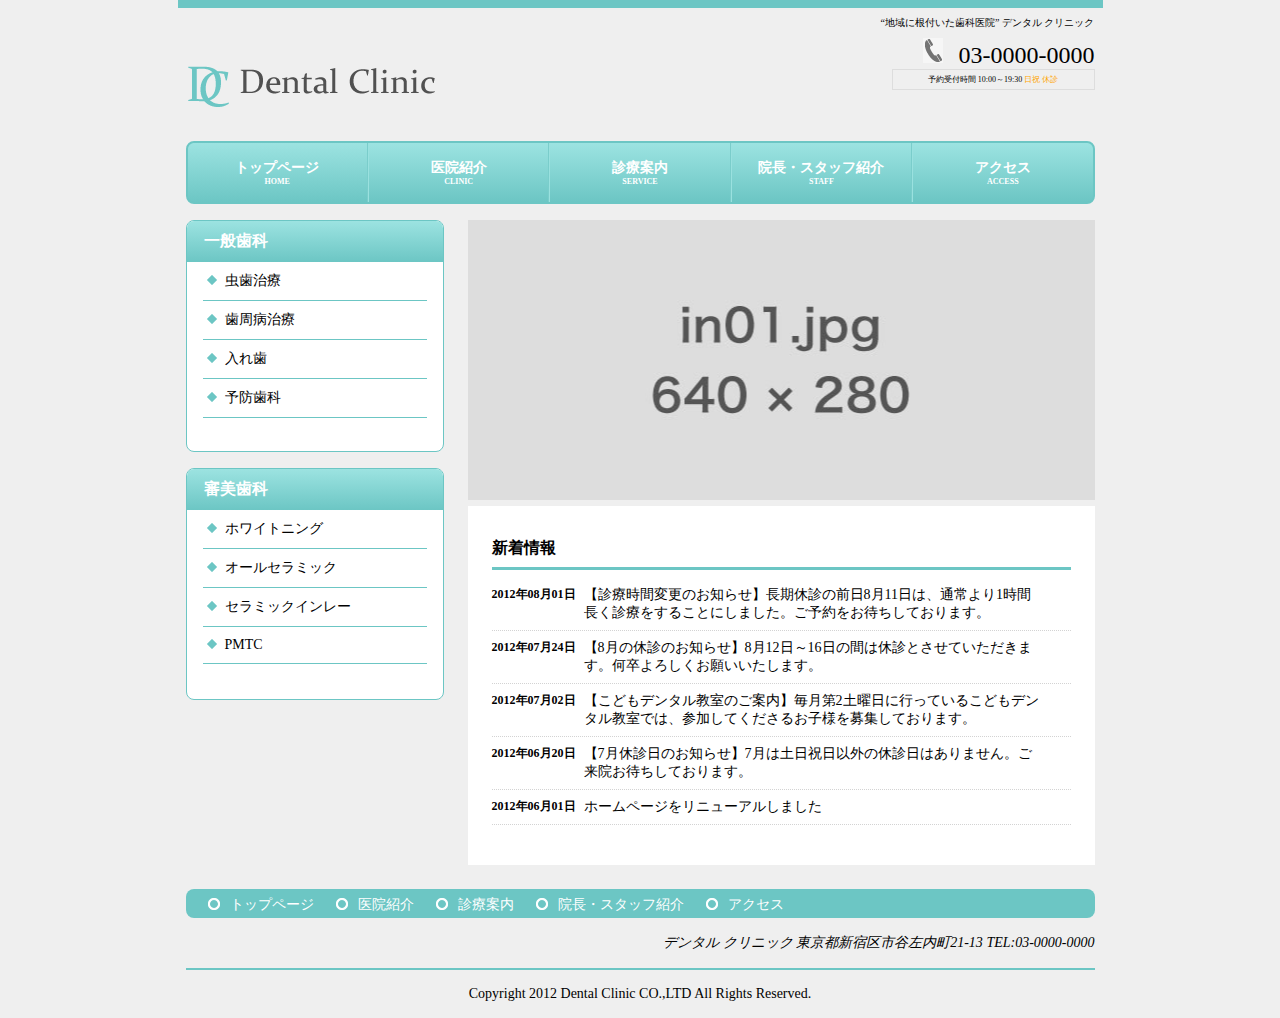
<file: index.html>
<!DOCTYPE html>
<html lang>
	<head>
		<meta charset="utf-8">
		<title>Dental Clinic</title>
		<link rel="stylesheet" href="css/style.css">
		<meta name="viewport" content="width=device-width, initial-scale=1">
	</head>
	<body>
		<header>
			<div class="header-top">
				<div class="header-logo">
				<a href="#top"><img src="img/siteTitle.png"></a>
				</div>
				<div class="header-data">
					<p class="catch-copy">“地域に根付いた歯科医院” デンタル クリニック</p>
					<p class="tel">03-0000-0000</p>
					<p class="time">予約受付時間 10:00～19:30 <span>日祝 休診</span></p>
				</div>
			</div>
			<nav class="header-nav">
				<a href="#top">
					<h1>トップページ</h1>
					<p>HOME</p>
				</a>
				<a href="html/clinic.html">
					<h1>医院紹介</h1>
					<p>CLINIC</p>
				</a>
				<a href="html/service.html">
					<h1>診療案内</h1>
					<p>SERVICE</p>
				</a>
				<a href="html/staff.html">
					<h1>院長・スタッフ紹介</h1>
					<p>STAFF</p>
				</a>
				<a href="html/access.html">
					<h1>アクセス</h1>
					<p>ACCESS</p>
				</a>
			</nav>
		</header>
		<main>
			<div class="nav-list">
				<nav class="main-nav one">
					<h1>一般歯科</h1>
					<ul>
						<li><a href="html/service.html#nav-id-1">虫歯治療</a></li>
						<li><a href="html/service.html#nav-id-2">歯周病治療</a></li>
						<li><a href="html/service.html#nav-id-3">入れ歯</a></li>
						<li><a href="html/service.html#nav-id-4">予防歯科</a></li>
					</ul>
				</nav>
				<nav class="main-nav two">
					<h1>審美歯科</h1>
					<ul>
						<li><a href="html/service.html#nav-id-5">ホワイトニング</a></li>
						<li><a href="html/service.html#nav-id-6">オールセラミック</a></li>
						<li><a href="html/service.html#nav-id-7">セラミックインレー</a></li>
						<li><a href="html/service.html#nav-id-8">PMTC</a></li>
					</ul>
				</nav>
			</div>
			<div class="main-content">
				<div class="pic"></div>
				<div class="news">
					<h1>新着情報</h1>
					<div class="news-data">
						<h1>2012年08月01日</h1>
						<p>
							【診療時間変更のお知らせ】長期休診の前日8月11日は、通常より1時間<br>長く診療をすることにしました。ご予約をお待ちしております。
						</p>
					</div>
					<div class="news-data">
						<h1>2012年07月24日</h1>
						<p>
							【8月の休診のお知らせ】8月12日～16日の間は休診とさせていただきま<br>す。何卒よろしくお願いいたします。
						</p>
					</div>
					<div class="news-data">
						<h1>2012年07月02日</h1>
						<p>
							【こどもデンタル教室のご案内】毎月第2土曜日に行っているこどもデン<br>タル教室では、参加してくださるお子様を募集しております。
						</p>
					</div>
					<div class="news-data">
						<h1>2012年06月20日</h1>
						<p>
							【7月休診日のお知らせ】7月は土日祝日以外の休診日はありません。ご<br>来院お待ちしております。
						</p>
					</div>
					<div class="news-data">
						<h1>2012年06月01日</h1>
						<p>
							ホームページをリニューアルしました
						</p>
					</div>
				</div>
			</div>
		</main>
		<footer>
			<nav>
				<p><a href="#top">トップページ</a></p>
				<p><a href="html/clinic.html">医院紹介</a></p>
				<p><a href="html/servise.html">診療案内</a></p>
				<p><a href="html/staff.html">院長・スタッフ紹介</a></p>
				<p><a href="html/access.html">アクセス</a></p>
			</nav>
			<address>
				<span>デンタル クリニック </span>
				<span>東京都新宿区市谷左内町21-13 </span>
				<span>TEL:03-0000-0000 </span>
			</address>
			<div class="copyright">Copyright 2012 Dental Clinic CO.,LTD All Rights Reserved.</div>
		</footer>
	</body>
</html>
</file>
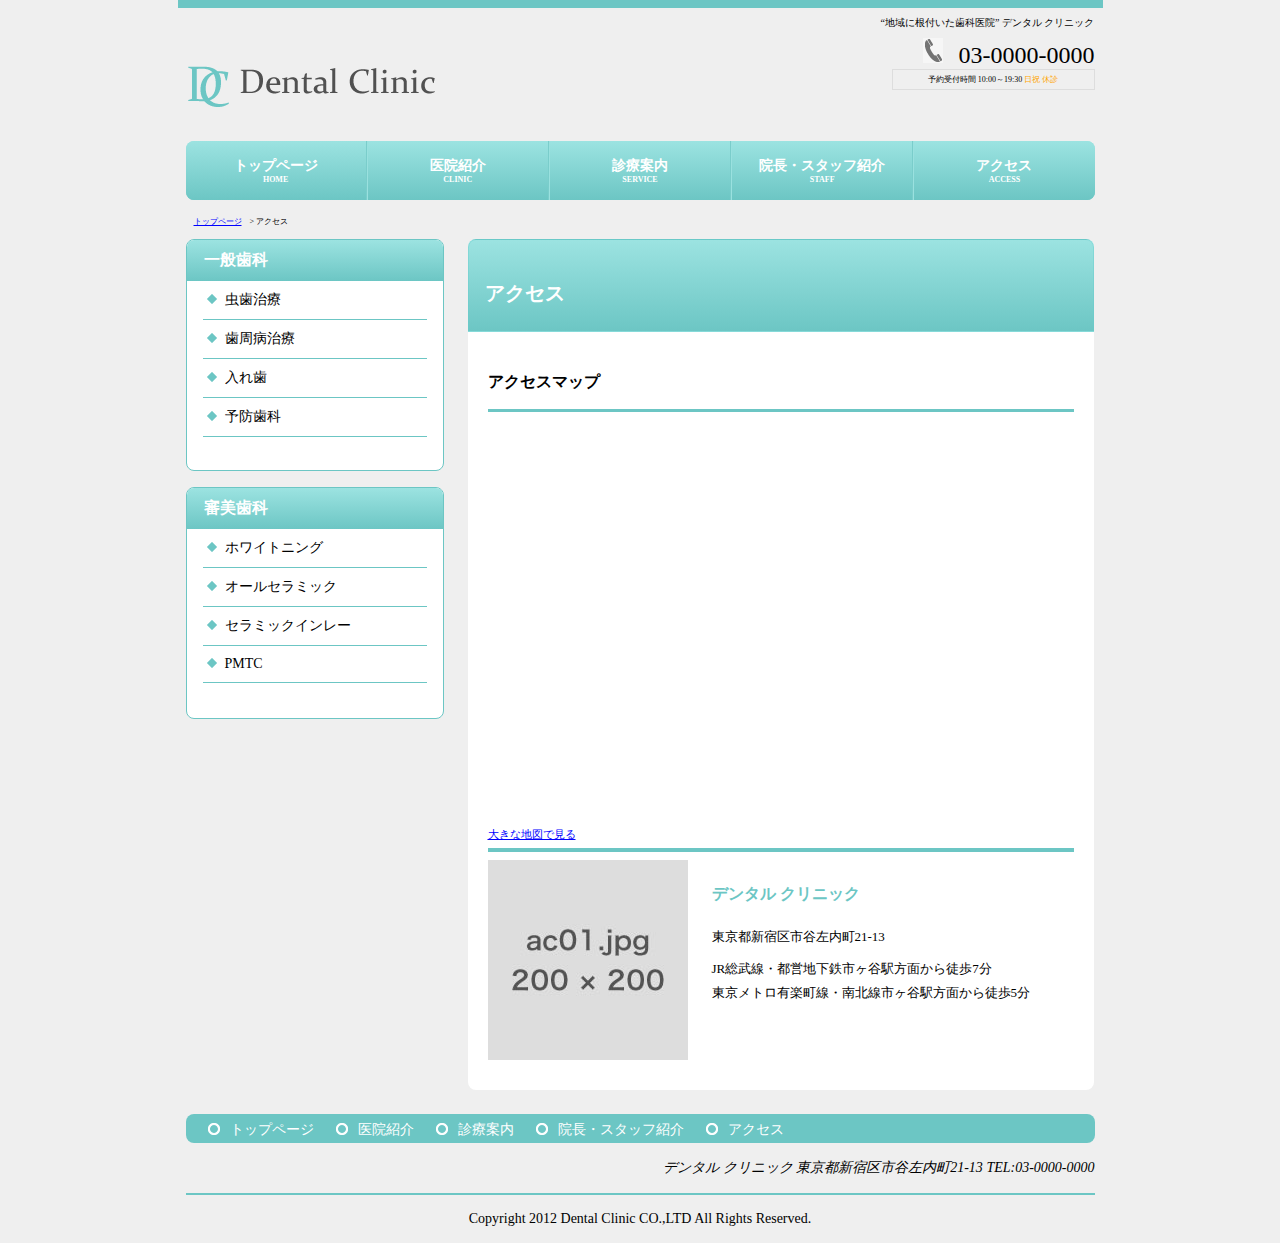
<file: html/access.html>
<!DOCTYPE html>
<html lang>
	<head>
		<meta charset="utf-8">
		<title>Dental Clinic</title>
		<link rel="stylesheet" href="../css/access.css">
		<meta name="viewport" content="width=device-width, initial-scale=1">
		<!-- <meta name="description" content="content"> -->
	</head>
	<body>
		<header>
			<div class="header-top">
				<div class="header-logo">
				<a href="../index.html"><img src="../img/siteTitle.png"></a>
				</div>
				<div class="header-data">
					<p class="catch-copy">“地域に根付いた歯科医院” デンタル クリニック</p>
					<p class="tel">03-0000-0000</p>
					<p class="time">予約受付時間 10:00～19:30 <span>日祝 休診</span></p>
				</div>
			</div>
			<nav class="header-nav">
				<a href="../index.html">
					<h1>トップページ</h1>
					<p>HOME</p>
				</a>
				<a href="clinic.html">
					<h1>医院紹介</h1>
					<p>CLINIC</p>
				</a>
				<a href="service.html">
					<h1>診療案内</h1>
					<p>SERVICE</p>
				</a>
				<a href="staff.html">
					<h1>院長・スタッフ紹介</h1>
					<p>STAFF</p>
				</a>
				<a href="#top">
					<h1>アクセス</h1>
					<p>ACCESS</p>
				</a>
			</nav>
			<div class="link">
				<a href="../index.html">トップページ</a>
				<p>> アクセス</p>
			</div>
		</header>
		<main>
			<div class="nav-list">
				<nav class="main-nav one">
					<h1>一般歯科</h1>
					<ul>
						<li><a href="service.html#nav-id-1">虫歯治療</a></li>
						<li><a href="service.html#nav-id-2">歯周病治療</a></li>
						<li><a href="service.html#nav-id-3">入れ歯</a></li>
						<li><a href="service.html#nav-id-4">予防歯科</a></li>
					</ul>
				</nav>
				<nav class="main-nav two">
					<h1>審美歯科</h1>
					<ul>
						<li><a href="service.html#nav-id-5">ホワイトニング</a></li>
						<li><a href="service.html#nav-id-6">オールセラミック</a></li>
						<li><a href="service.html#nav-id-7">セラミックインレー</a></li>
						<li><a href="service.html#nav-id-8">PMTC</a></li>
					</ul>
				</nav>
			</div>
			<div class="main-content">
				<h1>アクセス</h1>
				<div class="map">
					<h1>アクセスマップ</h1>
					<iframe src="https://www.google.com/maps/embed?pb=!1m14!1m8!1m3!1d51845.319059156755!2d139.735577!3d35.693436!3m2!1i1024!2i768!4f13.1!3m3!1m2!1s0x0%3A0xe2cf28a621d24e9!2z5oqA6KGT6KmV6KuW56S-!5e0!3m2!1sja!2sus!4v1631669544058!5m2!1sja!2sus" width="100%" height="400" style="border:0;" allowfullscreen="" loading="lazy"></iframe>
					<a href="">大きな地図で見る</a>
				</div>
				<div class=main-introduction>
					<img src="../img/ac01.jpeg">
					<div class="main-address">
						<h1>デンタル クリニック</h1>
						<p>東京都新宿区市谷左内町21-13</p>
						<p>JR総武線・都営地下鉄市ヶ谷駅方面から徒歩7分<br>
						   東京メトロ有楽町線・南北線市ヶ谷駅方面から徒歩5分
						</p>
					</div>			
				</div>
			</div>
		</main>
		<footer>
			<nav>
				<p><a href="../index.html">トップページ</a></p>
				<p><a href="clinic.html">医院紹介</a></p>
				<p><a href="service.html">診療案内</a></p>
				<p><a href="staff.html">院長・スタッフ紹介</a></p>
				<p><a href="#top">アクセス</a></p>
			</nav>
			<address>
				<span>デンタル クリニック </span>
				<span>東京都新宿区市谷左内町21-13 </span>
				<span>TEL:03-0000-0000 </span>
			</address>
			<div class="copyright">Copyright 2012 Dental Clinic CO.,LTD All Rights Reserved.</div>
		</footer>
	</body>
</html>
</file>
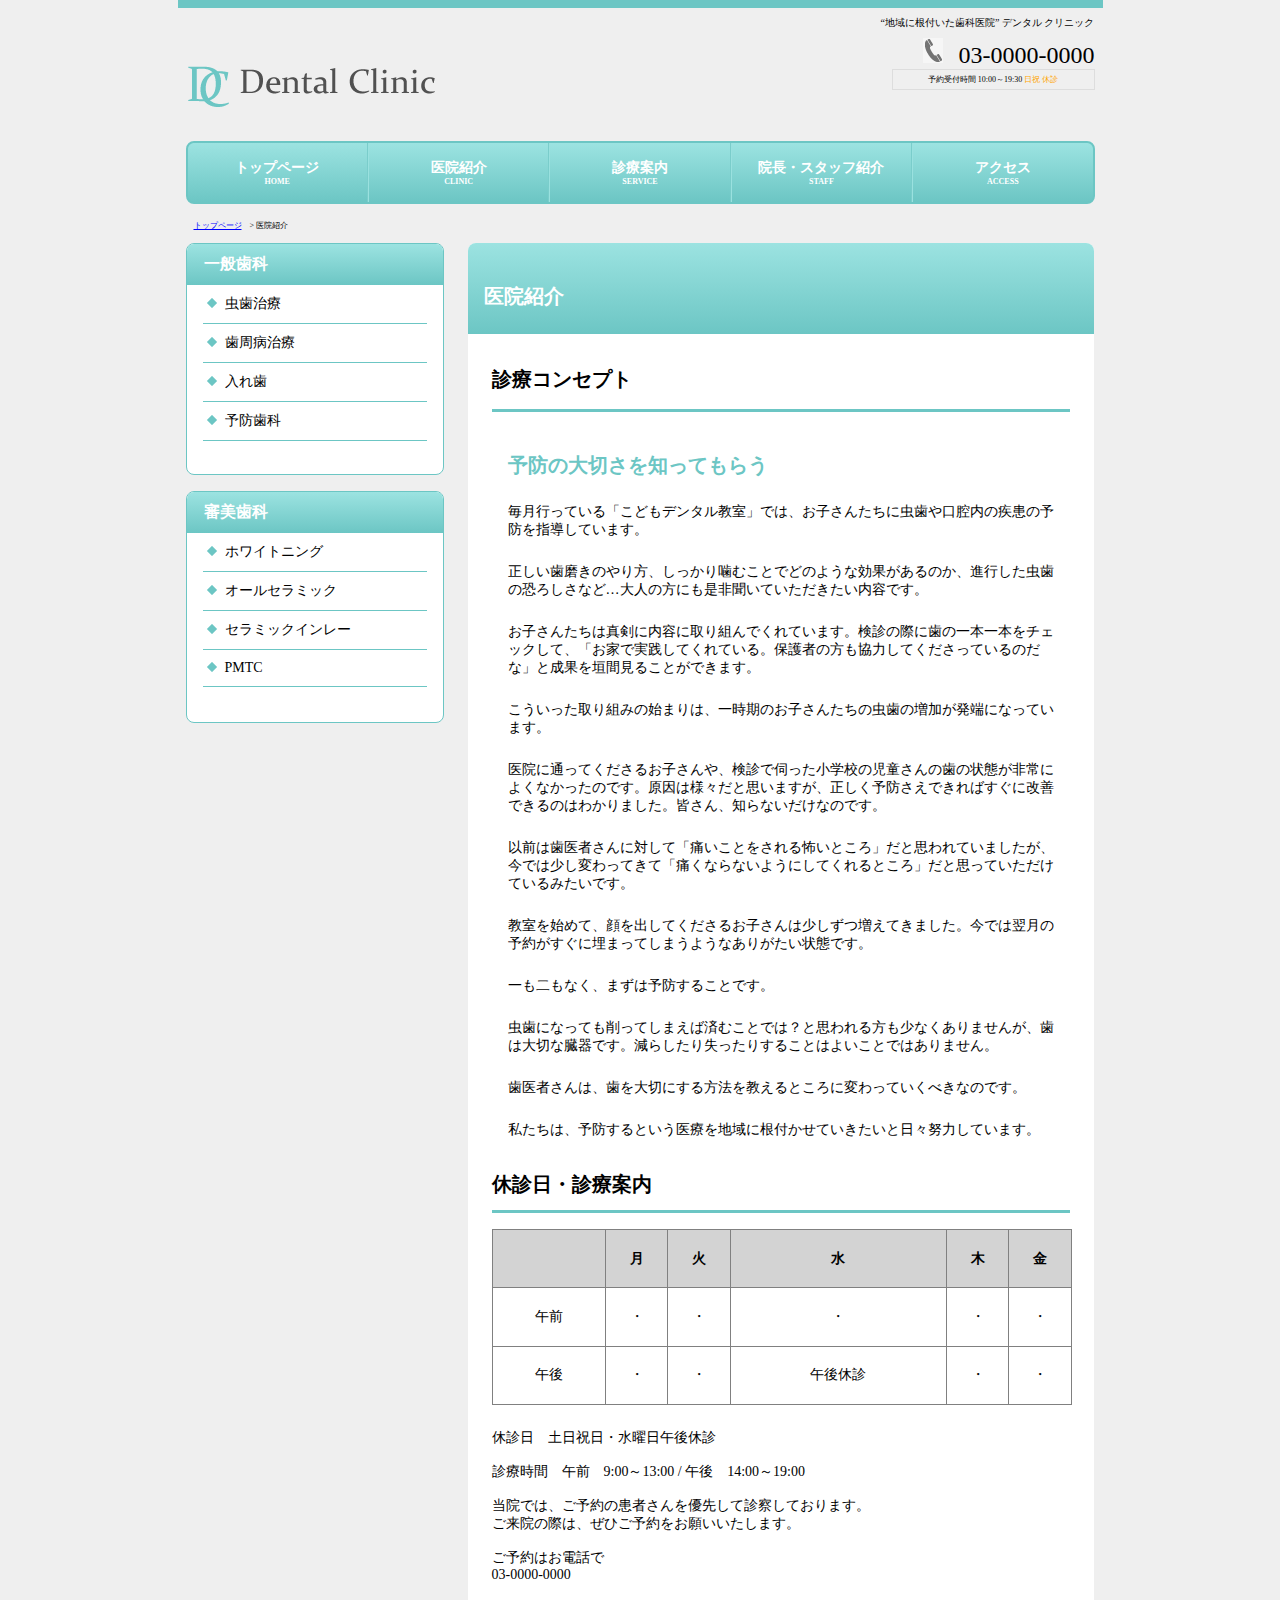
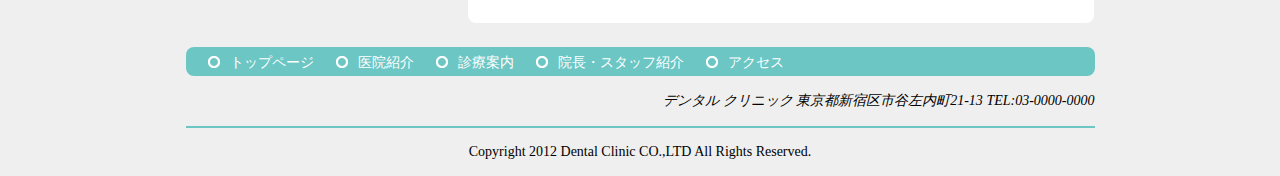
<file: html/clinic.html>
<!DOCTYPE html>
<html lang>
	<head>
		<meta charset="utf-8">
		<title>Dental Clinic</title>
		<link rel="stylesheet" href="../css/clinic.css">
		<meta name="viewport" content="width=device-width, initial-scale=1">
		<!-- <meta name="description" content="content"> -->
	</head>
	<body>
		<header>
			<div class="header-top">
				<div class="header-logo">
				<a href="../index.html"><img src="../img/siteTitle.png"></a>
				</div>
				<div class="header-data">
					<p class="catch-copy">“地域に根付いた歯科医院” デンタル クリニック</p>
					<p class="tel">03-0000-0000</p>
					<p class="time">予約受付時間 10:00～19:30 <span>日祝 休診</span></p>
				</div>
			</div>
			<nav class="header-nav">
				<a href="../index.html">
					<h1>トップページ</h1>
					<p>HOME</p>
				</a>
				<a href="#top">
					<h1>医院紹介</h1>
					<p>CLINIC</p>
				</a>
				<a href="service.html">
					<h1>診療案内</h1>
					<p>SERVICE</p>
				</a>
				<a href="staff.html">
					<h1>院長・スタッフ紹介</h1>
					<p>STAFF</p>
				</a>
				<a href="access.html">
					<h1>アクセス</h1>
					<p>ACCESS</p>
				</a>
			</nav>
			<div class="link">
				<a href="../index.html">トップページ</a>
				<p>> 医院紹介</p>
			</div>
		</header>
		<main>
			<div class="nav-list">
				<nav class="main-nav one">
					<h1>一般歯科</h1>
					<ul>
						<li><a href="service.html#nav-id-1">虫歯治療</a></li>
						<li><a href="service.html#nav-id-2">歯周病治療</a></li>
						<li><a href="service.html#nav-id-3">入れ歯</a></li>
						<li><a href="service.html#nav-id-4">予防歯科</a></li>
					</ul>
				</nav>
				<nav class="main-nav two">
					<h1>審美歯科</h1>
					<ul>
						<li><a href="service.html#nav-id-5">ホワイトニング</a></li>
						<li><a href="service.html#nav-id-6">オールセラミック</a></li>
						<li><a href="service.html#nav-id-7">セラミックインレー</a></li>
						<li><a href="service.html#nav-id-8">PMTC</a></li>
					</ul>
				</nav>
			</div>
			<div class="main-content">
				<h1>医院紹介</h1>
				<div class="concept">
					<h1>診療コンセプト</h1>
					<h2>予防の大切さを知ってもらう</h2>
					<p>
						毎月行っている「こどもデンタル教室」では、お子さんたちに虫歯や口腔内の疾患の予防を指導しています。
					</p>
					<p>
						正しい歯磨きのやり方、しっかり噛むことでどのような効果があるのか、進行した虫歯の恐ろしさなど…大人の方にも是非聞いていただきたい内容です。
					</p>
					<p>
						お子さんたちは真剣に内容に取り組んでくれています。検診の際に歯の一本一本をチェックして、「お家で実践してくれている。保護者の方も協力してくださっているのだな」と成果を垣間見ることができます。
					</p>
					<p>
						こういった取り組みの始まりは、一時期のお子さんたちの虫歯の増加が発端になっています。
					</p>
					<p>
						医院に通ってくださるお子さんや、検診で伺った小学校の児童さんの歯の状態が非常によくなかったのです。原因は様々だと思いますが、正しく予防さえできればすぐに改善できるのはわかりました。皆さん、知らないだけなのです。
					</p>
					<p>
						以前は歯医者さんに対して「痛いことをされる怖いところ」だと思われていましたが、今では少し変わってきて「痛くならないようにしてくれるところ」だと思っていただけているみたいです。
					</p>
					<p>
						教室を始めて、顔を出してくださるお子さんは少しずつ増えてきました。今では翌月の予約がすぐに埋まってしまうようなありがたい状態です。
					</p>
					<p>
						一も二もなく、まずは予防することです。
					</p>
					<p>
						虫歯になっても削ってしまえば済むことでは？と思われる方も少なくありませんが、歯は大切な臓器です。減らしたり失ったりすることはよいことではありません。
					</p>
					<p>
						歯医者さんは、歯を大切にする方法を教えるところに変わっていくべきなのです。
					</p>
					<p>
						私たちは、予防するという医療を地域に根付かせていきたいと日々努力しています。
					</p>
				</div>
				<div class="calendar">
					<h1>休診日・診療案内</h1>
					<table border="1">
						<tr>
							<th></th>
							<th>月</th>
							<th>火</th>
							<th>水</th>
							<th>木</th>
							<th>金</th>
						</tr>
						<tr>
							<td>午前</td>
							<td>・</td>
							<td>・</td>
							<td>・</td>
							<td>・</td>
							<td>・</td>
						</tr>
						<tr>
							<td>午後</td>
							<td>・</td>
							<td>・</td>
							<td>午後休診</td>
							<td>・</td>
							<td>・</td>
						</tr>
					</table>
					<p>
						休診日　土日祝日・水曜日午後休診
					</p>
					<p>
						診療時間　午前　9:00～13:00 / 午後　14:00～19:00
					</p>
					<p>
						当院では、ご予約の患者さんを優先して診察しております。<br>
						ご来院の際は、ぜひご予約をお願いいたします。
					</p>
					<p>
						ご予約はお電話で<br>
						03-0000-0000
					</p>
				</div>
			</div>
		</main>
		<footer>
			<nav>
				<p><a href="../index.html">トップページ</a></p>
				<p><a href="#top">医院紹介</a></p>
				<p><a href="service.html">診療案内</a></p>
				<p><a href="staff.html">院長・スタッフ紹介</a></p>
				<p><a href="access.html">アクセス</a></p>
			</nav>
			<address>
				<span>デンタル クリニック </span>
				<span>東京都新宿区市谷左内町21-13 </span>
				<span>TEL:03-0000-0000 </span>
			</address>
			<div class="copyright">Copyright 2012 Dental Clinic CO.,LTD All Rights Reserved.</div>
		</footer>
	</body>
</html>
</file>
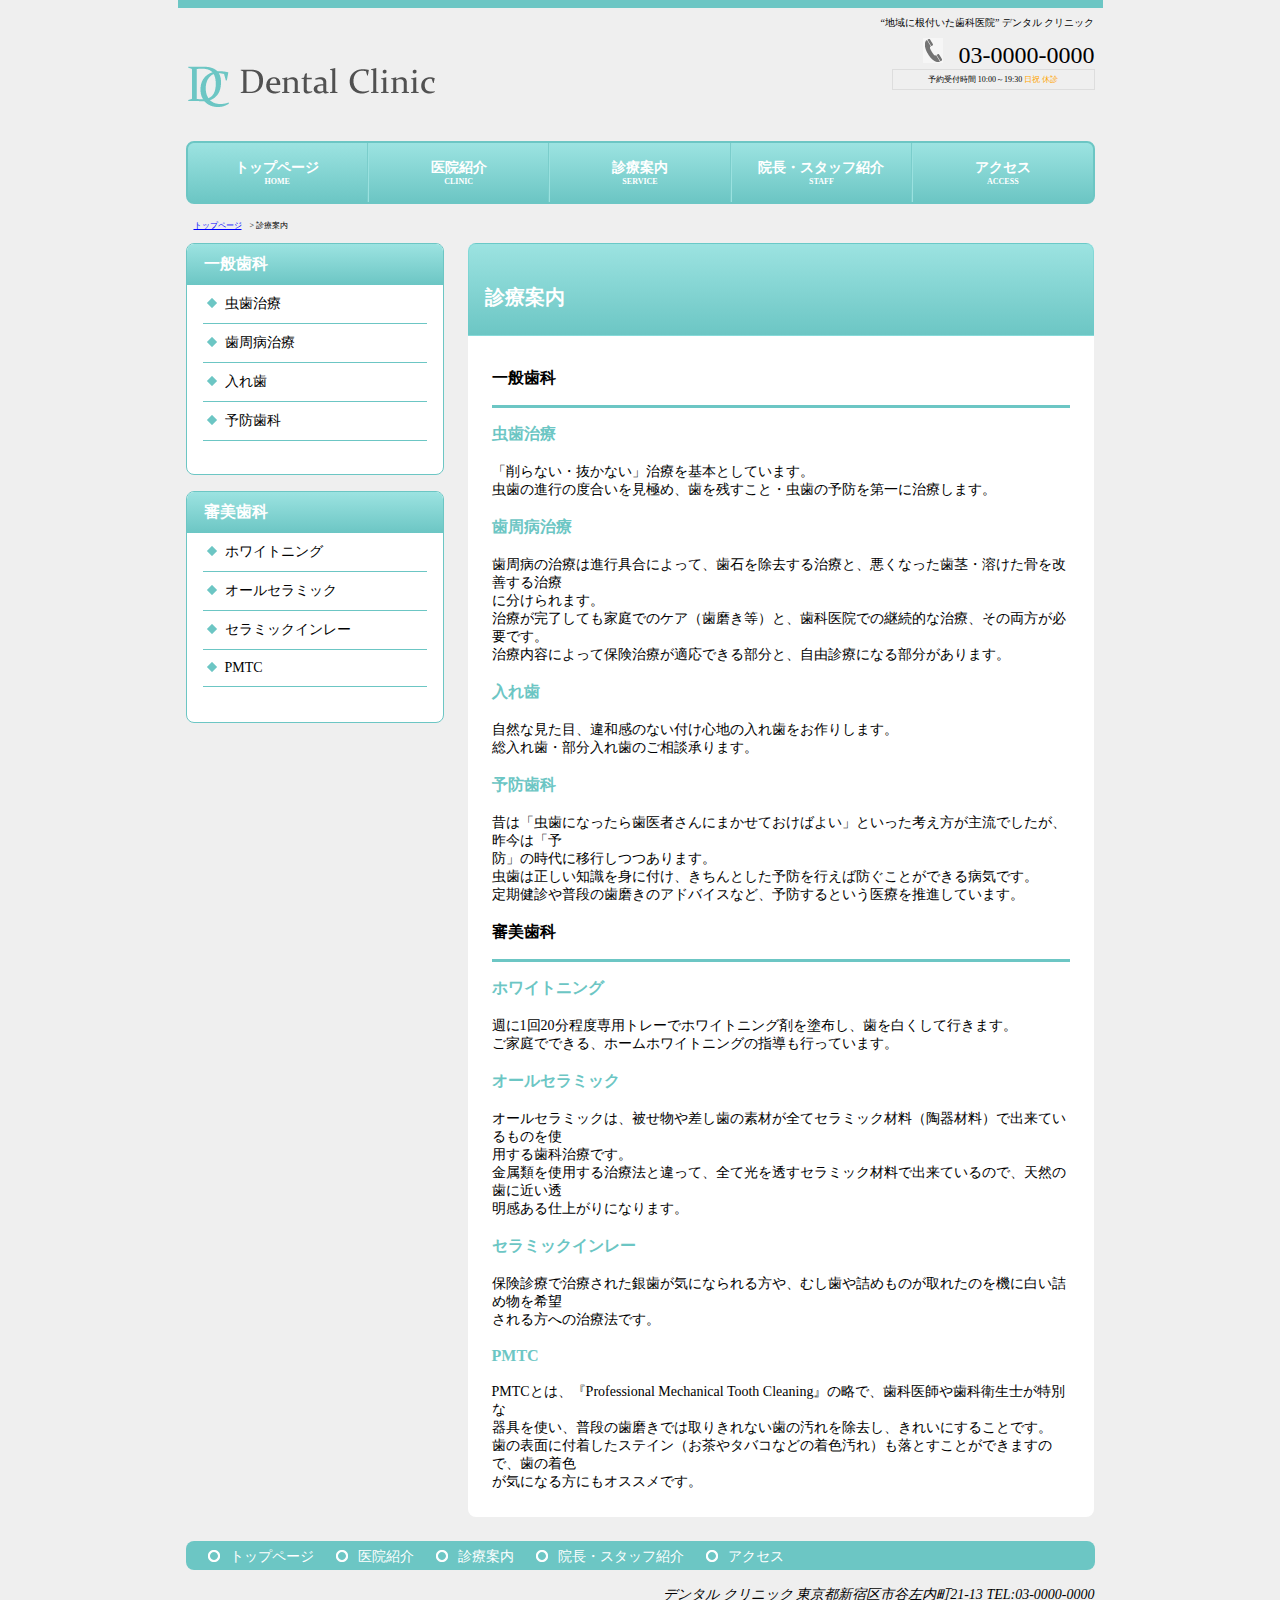
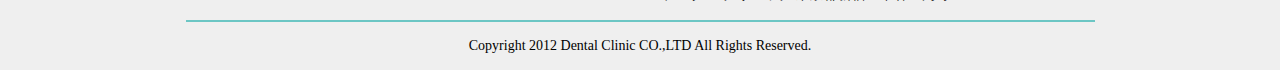
<file: html/service.html>
<!DOCTYPE html>
<html lang>
	<head>
		<meta charset="utf-8">
		<title>Dental Clinic</title>
		<link rel="stylesheet" href="../css/service.css">
		<meta name="viewport" content="width=device-width, initial-scale=1">
		<!-- <meta name="description" content="content"> -->
	</head>
	<body>
		<header>
			<div class="header-top">
				<div class="header-logo">
				<a href="../index.html"><img src="../img/siteTitle.png"></a>
				</div>
				<div class="header-data">
					<p class="catch-copy">“地域に根付いた歯科医院” デンタル クリニック</p>
					<p class="tel">03-0000-0000</p>
					<p class="time">予約受付時間 10:00～19:30 <span>日祝 休診</span></p>
				</div>
			</div>
			<nav class="header-nav">
				<a href="../index.html">
					<h1>トップページ</h1>
					<p>HOME</p>
				</a>
				<a href="clinic.html">
					<h1>医院紹介</h1>
					<p>CLINIC</p>
				</a>
				<a href="#top">
					<h1>診療案内</h1>
					<p>SERVICE</p>
				</a>
				<a href="staff.html">
					<h1>院長・スタッフ紹介</h1>
					<p>STAFF</p>
				</a>
				<a href="access.html">
					<h1>アクセス</h1>
					<p>ACCESS</p>
				</a>
			</nav>
			<div class="link">
				<a href="../index.html">トップページ</a>
				<p>> 診療案内</p>
			</div>
		</header>
		<main>
			<div class="nav-list">
				<nav class="main-nav one">
					<h1>一般歯科</h1>
					<ul>
						<li><a href="#nav-id-1">虫歯治療</a></li>
						<li><a href="#nav-id-2">歯周病治療</a></li>
						<li><a href="#nav-id-3">入れ歯</a></li>
						<li><a href="#nav-id-4">予防歯科</a></li>
					</ul>
				</nav>
				<nav class="main-nav two">
					<h1>審美歯科</h1>
					<ul>
						<li><a href="#nav-id-5">ホワイトニング</a></li>
						<li><a href="#nav-id-6">オールセラミック</a></li>
						<li><a href="#nav-id-7">セラミックインレー</a></li>
						<li><a href="#nav-id-8">PMTC</a></li>
					</ul>
				</nav>
			</div>
			<div class="main-content">
				<h1>診療案内</h1>
				<div class="concept">
					<h1>一般歯科</h1>
					<h2 id="nav-id-1">虫歯治療</h2>
					<p>
						「削らない・抜かない」治療を基本としています。<br>
						虫歯の進行の度合いを見極め、歯を残すこと・虫歯の予防を第一に治療します。
					</p>
					<h2 id="nav-id-2">歯周病治療</h2>
					<p>
						歯周病の治療は進行具合によって、歯石を除去する治療と、悪くなった歯茎・溶けた骨を改善する治療<br>に分けられます。<br>
						治療が完了しても家庭でのケア（歯磨き等）と、歯科医院での継続的な治療、その両方が必要です。<br>
						治療内容によって保険治療が適応できる部分と、自由診療になる部分があります。
					</p>
					<h2 id="nav-id-3">入れ歯</h2>	
					<p>
						自然な見た目、違和感のない付け心地の入れ歯をお作りします。<br>
						総入れ歯・部分入れ歯のご相談承ります。
					</p>
					<h2 id="nav-id-4">予防歯科</h2>
					<p>
						昔は「虫歯になったら歯医者さんにまかせておけばよい」といった考え方が主流でしたが、昨今は「予<br>防」の時代に移行しつつあります。<br>
						虫歯は正しい知識を身に付け、きちんとした予防を行えば防ぐことができる病気です。<br>定期健診や普段の歯磨きのアドバイスなど、予防するという医療を推進しています。
					</p>
					<h1>審美歯科</h1>
					<h2 id="nav-id-5">ホワイトニング</h2>
					<p>
						週に1回20分程度専用トレーでホワイトニング剤を塗布し、歯を白くして行きます。<br>
						ご家庭でできる、ホームホワイトニングの指導も行っています。
					</p>
					<h2 id="nav-id-6">オールセラミック</h2>	
					<p>
						オールセラミックは、被せ物や差し歯の素材が全てセラミック材料（陶器材料）で出来ているものを使<br>用する歯科治療です。<br>
						金属類を使用する治療法と違って、全て光を透すセラミック材料で出来ているので、天然の歯に近い透<br>明感ある仕上がりになります。
					</p>	
					<h2 id="nav-id-7">セラミックインレー</h2>
					<p>
						保険診療で治療された銀歯が気になられる方や、むし歯や詰めものが取れたのを機に白い詰め物を希望<br>される方への治療法です。
					</p>
					<h2 id="nav-id-8">PMTC</h2>
					<p>
						PMTCとは、『Professional Mechanical Tooth Cleaning』の略で、歯科医師や歯科衛生士が特別な<br>器具を使い、普段の歯磨きでは取りきれない歯の汚れを除去し、きれいにすることです。<br>歯の表面に付着したステイン（お茶やタバコなどの着色汚れ）も落とすことができますので、歯の着色<br>が気になる方にもオススメです。
					</p>
				</div>
			</div>
		</main>
		<footer>
			<nav>
				<p><a href="../index.html">トップページ</a></p>
				<p><a href="clinic.html">医院紹介</a></p>
				<p><a href="#top">診療案内</a></p>
				<p><a href="staff.html">院長・スタッフ紹介</a></p>
				<p><a href="access.html">アクセス</a></p>
			</nav>
			<address>
				<span>デンタル クリニック </span>
				<span>東京都新宿区市谷左内町21-13 </span>
				<span>TEL:03-0000-0000 </span>
			</address>
			<div class="copyright">Copyright 2012 Dental Clinic CO.,LTD All Rights Reserved.</div>
		</footer>
	</body>
</html>
</file>
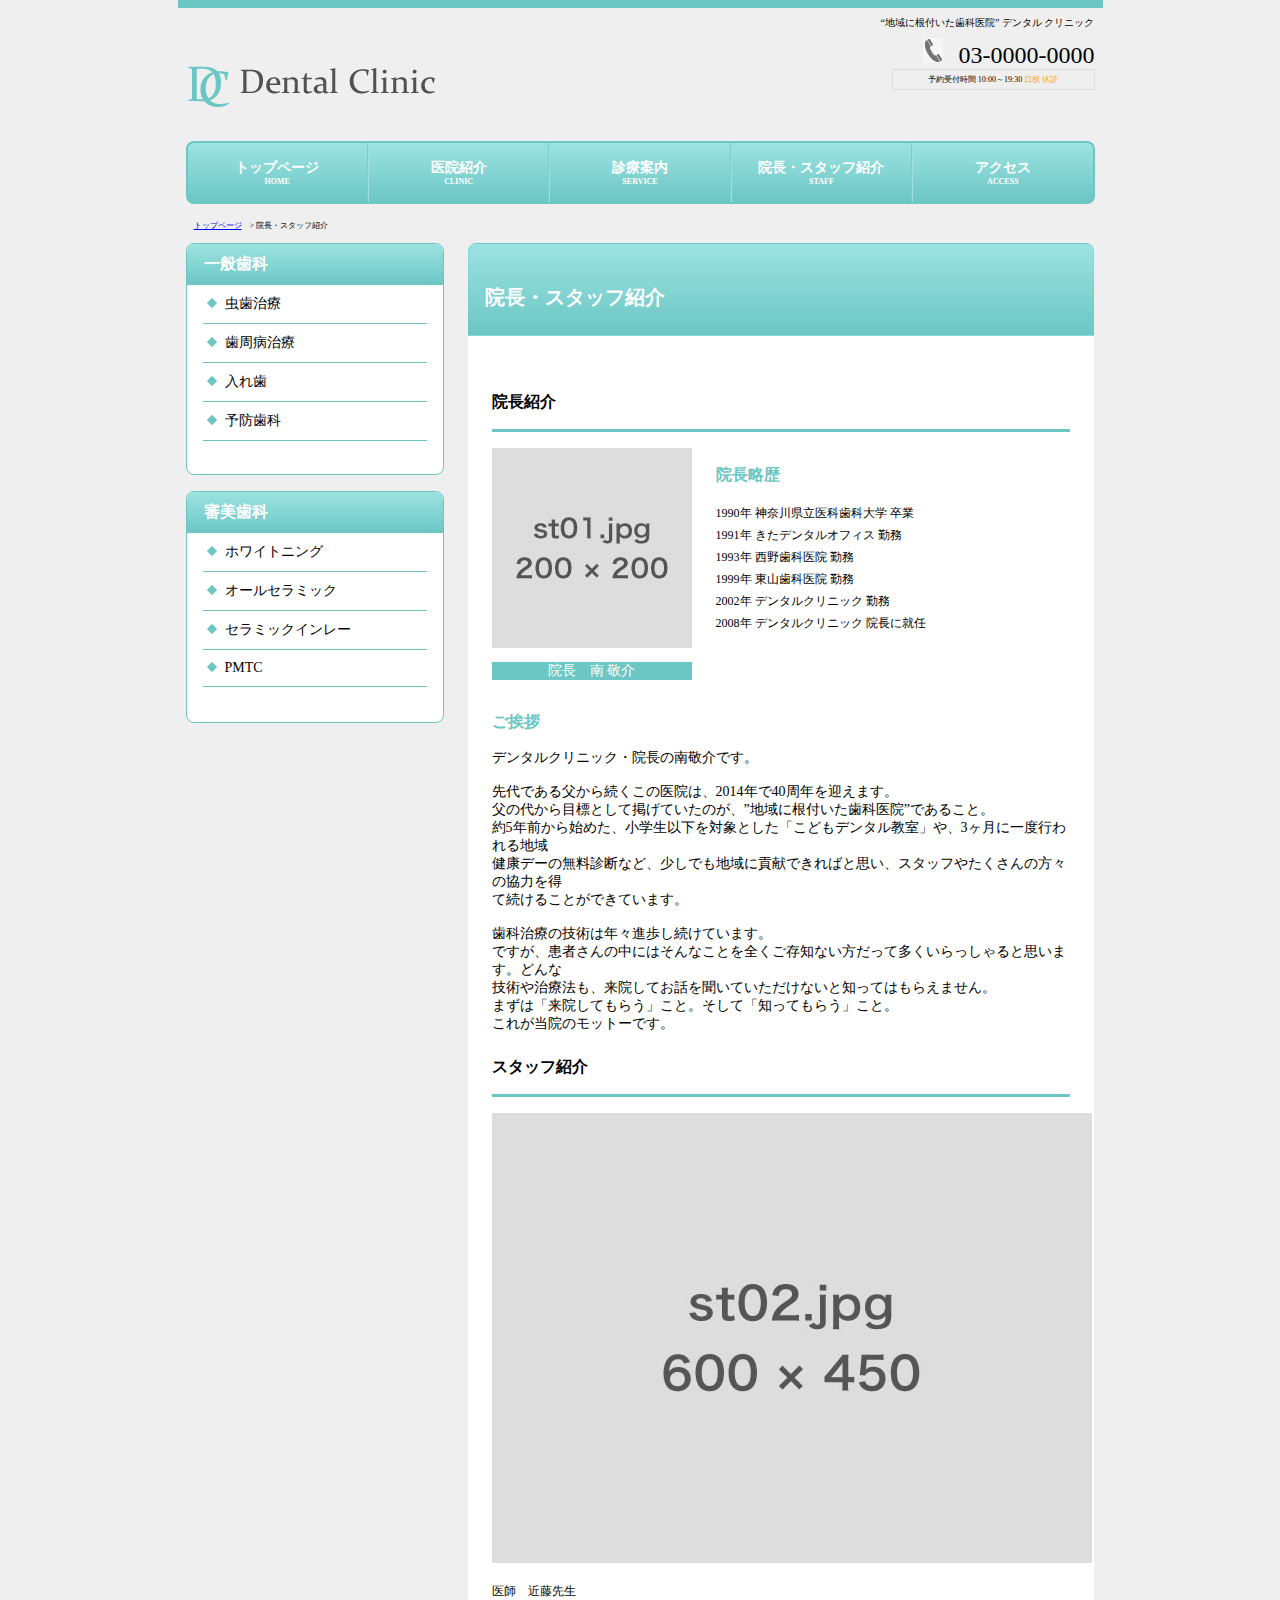
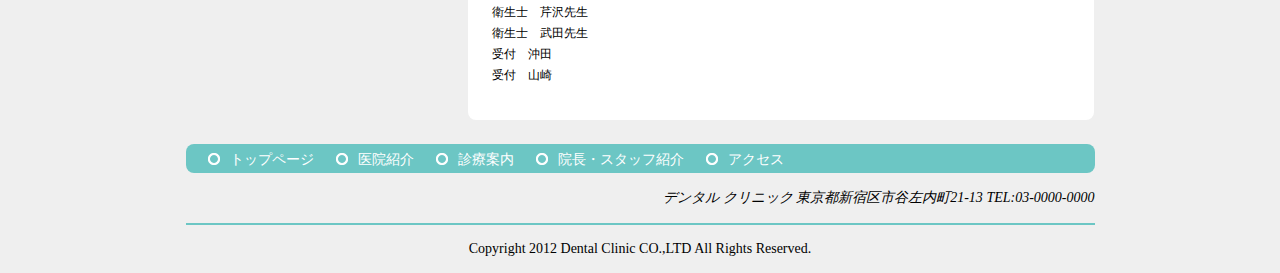
<file: html/staff.html>
<!DOCTYPE html>
<html lang>
	<head>
		<meta charset="utf-8">
		<title>Dental Clinic</title>
		<link rel="stylesheet" href="../css/staff.css">
		<meta name="viewport" content="width=device-width, initial-scale=1">
		<!-- <meta name="description" content="content"> -->
	</head>
	<body>
		<header>
			<div class="header-top">
				<div class="header-logo">
				<a href="../index.html"><img src="../img/siteTitle.png"></a>
				</div>
				<div class="header-data">
					<p class="catch-copy">“地域に根付いた歯科医院” デンタル クリニック</p>
					<p class="tel">03-0000-0000</p>
					<p class="time">予約受付時間 10:00～19:30 <span>日祝 休診</span></p>
				</div>
			</div>
			<nav class="header-nav">
				<a href="../index.html">
					<h1>トップページ</h1>
					<p>HOME</p>
				</a>
				<a href="clinic.html">
					<h1>医院紹介</h1>
					<p>CLINIC</p>
				</a>
				<a href="service.html">
					<h1>診療案内</h1>
					<p>SERVICE</p>
				</a>
				<a href="#top">
					<h1>院長・スタッフ紹介</h1>
					<p>STAFF</p>
				</a>
				<a href="access.html">
					<h1>アクセス</h1>
					<p>ACCESS</p>
				</a>
			</nav>
			<div class="link">
				<a href="../index.html">トップページ</a>
				<p>> 院長・スタッフ紹介</p>
			</div>
		</header>
		<main>
			<div class="nav-list">
				<nav class="main-nav one">
					<h1>一般歯科</h1>
					<ul>
						<li><a href="service.html#nav-id-1">虫歯治療</a></li>
						<li><a href="service.html#nav-id-2">歯周病治療</a></li>
						<li><a href="service.html#nav-id-3">入れ歯</a></li>
						<li><a href="service.html#nav-id-4">予防歯科</a></li>
					</ul>
				</nav>
				<nav class="main-nav two">
					<h1>審美歯科</h1>
					<ul>
						<li><a href="service.html#nav-id-5">ホワイトニング</a></li>
						<li><a href="service.html#nav-id-6">オールセラミック</a></li>
						<li><a href="service.html#nav-id-7">セラミックインレー</a></li>
						<li><a href="service.html#nav-id-8">PMTC</a></li>
					</ul>
				</nav>
			</div>
			<div class="main-content">
				<h1>院長・スタッフ紹介</h1>
				<div class="introduction">
					<h1>院長紹介</h1>
					<div class="innchou">
						<div class="pic">
							<img src="../img/st01.jpeg">
							<p>院長　南 敬介</p>
						</div>
						<div class="history">
							<h1>院長略歴</h1>
							<p>1990年 神奈川県立医科歯科大学 卒業</p>
							<p>1991年 きたデンタルオフィス 勤務</p>
							<p>1993年 西野歯科医院 勤務</p>
							<p>1999年 東山歯科医院 勤務</p>
							<p>2002年 デンタルクリニック 勤務</p>
							<p>2008年 デンタルクリニック 院長に就任</p>
						</div>
					</div>
					<h2>ご挨拶</h2>
					<p>デンタルクリニック・院長の南敬介です。</p>
					<p>
						先代である父から続くこの医院は、2014年で40周年を迎えます。<br>
						父の代から目標として掲げていたのが、”地域に根付いた歯科医院”であること。<br>
						約5年前から始めた、小学生以下を対象とした「こどもデンタル教室」や、3ヶ月に一度行われる地域<br>健康デーの無料診断など、少しでも地域に貢献できればと思い、スタッフやたくさんの方々の協力を得<br>て続けることができています。
					</p>
					<p>
						歯科治療の技術は年々進歩し続けています。<br>
						ですが、患者さんの中にはそんなことを全くご存知ない方だって多くいらっしゃると思います。どんな<br>技術や治療法も、来院してお話を聞いていただけないと知ってはもらえません。<br>
						まずは「来院してもらう」こと。そして「知ってもらう」こと。<br>
						これが当院のモットーです。
					</p>
					<h1>スタッフ紹介</h1>
					<img src="../img/st02.jpeg">
					<div class="staff">
						<p>医師　近藤先生</p>
						<p>衛生士　芹沢先生</p>
						<p>衛生士　武田先生</p>
						<p>受付　沖田</p>
						<p>受付　山崎</p>
					</div>
				</div>
			</div>
		</main>
		<footer>
			<nav>
				<p><a href="../index.html">トップページ</a></p>
				<p><a href="clinic.html">医院紹介</a></p>
				<p><a href="service.html">診療案内</a></p>
				<p><a href="#top">院長・スタッフ紹介</a></p>
				<p><a href="access.html">アクセス</a></p>
			</nav>
			<address>
				<span>デンタル クリニック </span>
				<span>東京都新宿区市谷左内町21-13 </span>
				<span>TEL:03-0000-0000 </span>
			</address>
			<div class="copyright">Copyright 2012 Dental Clinic CO.,LTD All Rights Reserved.</div>
		</footer>
	</body>
</html>
</file>
<file: css/style.css>
* {
	font-size: 14px;
	margin: 0;
}

body {
	width: 925px;
	border-top: solid 8px #6cc6c4;
	background-color: #efefef;
	margin: 0 auto;
}



/* -----------------------  main  ----------------------- */

header {
	display: flex;
	flex-direction: column;
	margin: 0 8px;
}

.header-top {
	display: flex;
	justify-content: space-between;
}

.header-logo {
	margin: 56px 0 28px
}

.header-data {
	text-align: right;
	margin-top: 8px;
}

.header-data > p:first-child {
	font-size: 10px;
}

.tel {
	font-size: 24px;
	margin: 8px 0 0;
}

.tel::before {
	content: url("../img/tel.png");
	margin-right: 16px;
}

.time {
	border: 1px solid #ddd;
	text-align: center;
	padding: 4px 0;
	margin: 0 0 16px 11px;
	font-size: 8px;
}

.time span {
	color: orange;
	font-size: 8px;
}

.header-nav {
	display: flex;
	justify-content: space-between;
	border: solid 2px #6cc6c4;
    border-radius: 8px;
    background: linear-gradient(#9ce3e1, #6cc6c4);
}

.header-nav a {
	text-align: center;
	width: calc(100% / 5);
	text-decoration: none;
	color: white;
    background: linear-gradient(#9ce3e1, #6cc6c4);
    padding: 16px;
}

.header-nav a:hover {
	background: linear-gradient(#6cc6c4, #9ce3e1);
}

.header-nav > a:first-child {
	border-radius: 8px 0 0 8px;
}

.header-nav > a:last-child {
	border-radius: 0 8px 8px 0;
}

.header-nav > a:nth-child(-n+4) {
	border-right: solid 1px #7acdcb;
}

.header-nav > a:not(:first-child) {
	border-left: solid 1px #9ae1df;
}

.header-nav p {
	font-size: 8px;
	font-weight: bold;
}

/* -----------------------  main  ----------------------- */

main {
	display: flex;
	font-size: 11px;
	margin-top: 16px;
	margin: 16px 8px 24px;
}

.nav-list {
	margin-right: 24px;
}

.main-nav {
	border: solid 1px #6cc6c4;
	border-radius: 8px;
	margin-bottom: 16px;
	width: 256px;
	height: 230px;
	background-color: white;
}

.one a:hover {
	color: #6cc6c4;
}

.two a:hover {
	color: #9a9a17;
}

.main-nav > h1 {
	background: linear-gradient(#9ce3e1, #6cc6c4);
	font-size: 16px;
	margin: 0;
	padding: 10px 17px;
	color: white;
	border-radius: 7px 7px 0 0;
}

.main-nav ul {
	list-style: none;
	padding: 0;

}

.main-nav li {
	border-bottom: solid 1px #6cc6c4;
	margin: 8px 16px;
}

.main-nav a {
	display: block;
	margin: 10px 4px;
	text-decoration: none;
	color: black;
}

.main-nav a::before {
	content: url("../img/main-nav-icon.png");
	margin-right: 8px;
}

.main-content {
	width: 800px;
}

.pic {
	height: 280px;
	background: center/cover url("../img/in01.jpg");
}

.news {
	padding: 32px 24px 40px;
	margin-top: 6px;
	background-color: white;
}

.news > h1 {
	font-size: 16px;
	border-bottom: solid 3px #6cc6c4;
	padding-bottom: 8px;
	margin-bottom: 8px;
}

.news-data {
	display: flex;
	border-bottom: dotted 1px lightgray;
}

.news-data > h1 {
	font-size: 12px;
	margin-top: 8px;

}

.news-data > p {
	font-size: 14px;
	padding: 8px;

}

/* -----------------------  footer  ----------------------- */

footer {
	margin: 0 8px;
}

footer > nav {
	display: flex;
	background-color: #6cc6c4;
	border-radius: 8px;
}

footer p {
	margin: 4px 0 4px 12px;
}

footer a {
	text-decoration: none;
	color: white;
}

footer p:hover {
	text-decoration: underline;
}

footer p::before {
	content: url(../img/footerIcon.png);
	position: relative;
	top: 3px;
	margin: 8px;
}

address {
	text-align: right;
	border-bottom: solid 2px #6cc6c4;
	padding: 16px 0;
}

.copyright {
	text-align: center;
	margin: 16px;
}


/* -----------------------  メディエクエリー  ----------------------- */

@media (max-width: 770px) {

	body {
		width: 550px;
	}

	/*---------------   header   --------------*/

	.header-top {
		margin: 0 auto;
		flex-direction: column;
	}

	.header-logo {
		margin: 1px 0;
	}

	.header-data {
		margin: 0;
		text-align: center;
	}

	.header-nav {
		flex-wrap: wrap;
		justify-content: left; 
     	border: none; 
     	border-radius: none; 
    	background: none;
	}

	.header-nav a {
		display: block;
		width: 233px;
	}

	.header-nav a:nth-child(odd) {
		border-radius: 8px 0 0 8px;
	}

	.header-nav a:nth-child(even) {
		border-radius: 0 8px 8px 0;
	}

	/*---------------   main   --------------*/

	main {
		flex-direction: column-reverse;
	}

	.main-content {
		width: 0;
	}

	.main-nav {
		margin-top: 24px;
	}

	.main-nav {
		width: 536px;
	}

	.pic {
		width: 538px;
	}

	.news {
		width: 490px;
		margin: 8px 0 24px;
	}

	.news-data {
		flex-direction: column;
	}

	.news-data > h1 {
		margin: 16px 0;
	} 

	/*---------------   footer   --------------*/

	footer > nav {
		width: 536px;
		flex-wrap: wrap;
	}

	address {
		display: flex;
		flex-direction: column;
		padding: 16px 0 4px;
	}
}
</file>
<file: css/access.css>
* {
	font-size: 14px;
	margin: 0;
}

body {
	width: 925px;
	border-top: solid 8px #6cc6c4;
	background-color: #efefef;
	margin: 0 auto;
}



/* -----------------------  main  ----------------------- */

header {
	display: flex;
	flex-direction: column;
	margin: 0 8px;
}

.header-top {
	display: flex;
	justify-content: space-between;
}

.header-logo {
	margin: 56px 0 28px
}

.header-data {
	text-align: right;
	margin-top: 8px;
}

.header-data > p:first-child {
	font-size: 10px;
}

.tel {
	font-size: 24px;
	margin: 8px 0 0;
}

.tel::before {
	content: url("../../img/tel.png");
	margin-right: 16px;
}

.time {
	border: 1px solid #ddd;
	text-align: center;
	padding: 4px 0;
	margin: 0 0 16px 11px;
	font-size: 8px;
}

.time span {
	color: orange;
	font-size: 8px;
}

.header-nav {
	display: flex;
	justify-content: space-between;
    border-radius: 8px;
    background: linear-gradient(#9ce3e1, #6cc6c4);
}

.header-nav a {
	text-align: center;
	width: calc(100% / 5);
	text-decoration: none;
	color: white;
    background: linear-gradient(#9ce3e1, #6cc6c4);
    padding: 16px;
}

.header-nav a:hover {
	background: linear-gradient(#6cc6c4, #9ce3e1);
}

.header-nav > a:first-child {
	border-radius: 8px 0 0 8px;
}

.header-nav > a:last-child {
	border-radius: 0 8px 8px 0;
}

.header-nav > a:nth-child(-n+4) {
	border-right: solid 1px #7acdcb;
}

.header-nav > a:not(:first-child) {
	border-left: solid 1px #9ae1df;
}

.header-nav p {
	font-size: 8px;
	font-weight: bold;
}

.link {
	display: flex;
 	padding: 16px 8px 4px;
}

.link a {
	color: blue;
}

.link a,
.link p {
	font-size: 8px;
	margin-right: 8px;
}

/* -----------------------  main  ----------------------- */

main {
	display: flex;
	font-size: 11px;
	margin: 8px 8px 24px;
}

.nav-list {
	margin-right: 24px;
}

.main-nav {
	border: solid 1px #6cc6c4;
	border-radius: 8px;
	margin-bottom: 16px;
	width: 256px;
	height: 230px;
	background-color: white;
}

.one a:hover {
	color: #6cc6c4;
}

.two a:hover {
	color: #9a9a17;
}

.main-nav > h1 {
	background: linear-gradient(#9ce3e1, #6cc6c4);
	font-size: 16px;
	margin: 0;
	padding: 10px 17px;
	color: white;
	border-radius: 7px 7px 0 0;
}

.main-nav ul {
	list-style: none;
	padding: 0;

}

.main-nav li {
	border-bottom: solid 1px #6cc6c4;
	margin: 8px 16px;
}

.main-nav a {
	display: block;
	margin: 10px 4px;
	text-decoration: none;
	color: black;
}

.main-nav a::before {
	content: url("../../img/main-nav-icon.png");
	margin-right: 8px;
}

.main-content {
	width: 626px;
	background-color: white;
	border-radius: 8px;
}

.main-content > h1 {
	background: linear-gradient(#9ce3e1, #6cc6c4);
	color: white;
	font-size: 20px;
	padding: 40px 16px 24px;
	border-radius: 8px 8px 0 0;
	border: solid 1px #6cc6;
}

.map {
	margin: 0 20px;
}

.map > h1 {
	border-bottom: solid 3px #6cc6c4;
	padding: 40px 0 16px;
    margin-bottom: 16px;
    font-size: 16px;
}

.map > a {
	color: blue;
	font-size: 11px;
	position: relative;
    top: -6px;
}

.main-introduction {
	display: flex;
	border-top: solid 4px #6cc6c4;
	padding-top: 8px;
	margin: 0 20px 30px;
}

.main-address {
	margin: 24px;
}

.main-address h1 {
	color: #6cc6c4;
	font-size: 16px;
	margin-bottom: 20px;
}

.main-address p {
	margin: 8px 0;
	font-size: 13px;
	line-height: 24px;
}

/* -----------------------  footer  ----------------------- */

footer {
	margin: 0 8px;
}

footer > nav {
	display: flex;
	background-color: #6cc6c4;
	border-radius: 8px;
}

footer p {
	margin: 4px 0 4px 12px;
}

footer a {
	text-decoration: none;
	color: white;
}

footer p:hover {
	text-decoration: underline;
}

footer p::before {
	content: url(../img/footerIcon.png);
	position: relative;
	top: 3px;
	margin: 8px;
}

address {
	text-align: right;
	border-bottom: solid 2px #6cc6c4;
	padding: 16px 0;
}

.copyright {
	text-align: center;
	margin: 16px;
}

/* -----------------------  メディエクエリー  ----------------------- */

@media (max-width: 770px) {

	body {
		width: 550px;
	}

	/*---------------   main   --------------*/

	.header-top {
		margin: 0 auto;
		flex-direction: column;
	}

	.header-logo {
		margin: 1px 0;
	}

	.header-data {
		margin: 0;
		text-align: center;
	}

	.header-nav {
		flex-wrap: wrap;
		justify-content: left; 
     	border: none; 
     	border-radius: none; 
    	background: none;
	}

	.header-nav a {
		display: block;
		width: 233px;
	}

	.header-nav a:nth-child(odd) {
		border-radius: 8px 0 0 8px;
	}

	.header-nav a:nth-child(even) {
		border-radius: 0 8px 8px 0;
	}

	/*---------------   main   --------------*/

	main {
		flex-direction: column-reverse;
	}

	.main-content {
		width: 536px;
	}

	.main-introduction {
		flex-direction: column;
	}

	.main-introduction > img {
		width: 200px;
		height: 200px;
		margin: 0 auto;
	}

	.main-address {
		margin: 24px 0 0 0;
	}

	.main-nav {
		margin-top: 24px;
	}

	.main-nav {
		width: 536px;
	}

	/*---------------   footer   --------------*/

	footer > nav {
		width: 536px;
		flex-wrap: wrap;
	}

	address {
		display: flex;
		flex-direction: column;
		padding: 16px 0 4px;
	}
}
</file>
<file: css/clinic.css>
* {
	font-size: 14px;
	margin: 0;
}

body {
	width: 925px;
	border-top: solid 8px #6cc6c4;
	background-color: #efefef;
	margin: 0 auto;
}



/* -----------------------  main  ----------------------- */

header {
	display: flex;
	flex-direction: column;
	margin: 0 8px;
}

.header-top {
	display: flex;
	justify-content: space-between;
}

.header-logo {
	margin: 56px 0 28px
}

.header-data {
	text-align: right;
	margin-top: 8px;
}

.header-data > p:first-child {
	font-size: 10px;
}

.tel {
	font-size: 24px;
	margin: 8px 0 0;
}

.tel::before {
	content: url("../img/tel.png");
	margin-right: 16px;
}

.time {
	border: 1px solid #ddd;
	text-align: center;
	padding: 4px 0;
	margin: 0 0 16px 11px;
	font-size: 8px;
}

.time span {
	color: orange;
	font-size: 8px;
}

.header-nav {
	display: flex;
	justify-content: space-between;
	border: solid 2px #6cc6c4;
    border-radius: 8px;
    background: linear-gradient(#9ce3e1, #6cc6c4);
}

.header-nav a {
	text-align: center;
	width: calc(100% / 5);
	text-decoration: none;
	color: white;
    background: linear-gradient(#9ce3e1, #6cc6c4);
    padding: 16px;
}

.header-nav a:hover {
	background: linear-gradient(#6cc6c4, #9ce3e1);
}

.header-nav > a:first-child {
	border-radius: 8px 0 0 8px;
}

.header-nav > a:last-child {
	border-radius: 0 8px 8px 0;
}

.header-nav > a:nth-child(-n+4) {
	border-right: solid 1px #7acdcb;
}

.header-nav > a:not(:first-child) {
	border-left: solid 1px #9ae1df;
}

.header-nav p {
	font-size: 8px;
	font-weight: bold;
}

.link {
	display: flex;
 	padding: 16px 8px 4px;
}

.link a {
	color: blue;
}

.link a,
.link p {
	font-size: 8px;
	margin-right: 8px;
}

/* -----------------------  main  ----------------------- */

main {
	display: flex;
	font-size: 11px;
	margin: 8px 8px 24px;
}

.nav-list {
	margin-right: 24px;
}

.main-nav {
	border: solid 1px #6cc6c4;
	border-radius: 8px;
	margin-bottom: 16px;
	width: 256px;
	height: 230px;
	background-color: white;
}

.one a:hover {
	color: #6cc6c4;
}

.two a:hover {
	color: #9a9a17;
}

.main-nav > h1 {
	background: linear-gradient(#9ce3e1, #6cc6c4);
	font-size: 16px;
	margin: 0;
	padding: 10px 17px;
	color: white;
	border-radius: 7px 7px 0 0;
}

.main-nav ul {
	list-style: none;
	padding: 0;

}

.main-nav li {
	border-bottom: solid 1px #6cc6c4;
	margin: 8px 16px;
}

.main-nav a {
	display: block;
	margin: 10px 4px;
	text-decoration: none;
	color: black;
}

.main-nav a::before {
	content: url("../img/main-nav-icon.png");
	margin-right: 8px;
}

.main-content {
	width: 626px;
	background-color: white;
	border-radius: 8px;
}

.main-content > h1 {
	background: linear-gradient(#9ce3e1, #6cc6c4);
	color: white;
	font-size: 20px;
	padding: 40px 16px 24px;
	border-radius: 8px 8px 0 0;

}

.concept {
	padding: 32px 24px 8px;
}

.concept h1 {
	font-size: 20px;
	border-bottom: solid 3px #6cc6c4;
	padding-bottom: 16px;
}

.concept h2 {
	color: #6cc6c4;
	font-size: 20px;
	margin: 40px 16px 24px;
}

.concept p {
	margin: 24px 16px;
}

.calendar {
	padding: 0 24px 32px;
}

.calendar h1 {
	font-size: 20px;
	border-bottom: solid 3px #6cc6c4;
    padding-bottom: 12px;
    margin-bottom: 8px;
}

table {
	border-collapse: collapse;
	width: 580px;
	height: 176px;
	margin: 16px 0;
}

th {
	background-color: lightgray;
}

td {
	text-align: center;
}

.calendar p {
	padding: 8px 0;
}

/* -----------------------  footer  ----------------------- */

footer {
	margin: 0 8px;
}

footer > nav {
	display: flex;
	background-color: #6cc6c4;
	border-radius: 8px;
}

footer p {
	margin: 4px 0 4px 12px;
}

footer a {
	text-decoration: none;
	color: white;
}

footer p:hover {
	text-decoration: underline;
}

footer p::before {
	content: url(../img/footerIcon.png);
	position: relative;
	top: 3px;
	margin: 8px;
}

address {
	text-align: right;
	border-bottom: solid 2px #6cc6c4;
	padding: 16px 0;
}

.copyright {
	text-align: center;
	margin: 16px;
}


/* -----------------------  メディエクエリー  ----------------------- */

@media (max-width: 770px) {

	body {
		width: 550px;
	}

	/*---------------   header   --------------*/

	.header-top {
		margin: 0 auto;
		flex-direction: column;
	}

	.header-logo {
		margin: 1px 0;
	}

	.header-data {
		margin: 0;
		text-align: center;
	}

	.header-nav {
		flex-wrap: wrap;
		justify-content: left; 
     	border: none; 
     	border-radius: none; 
    	background: none;
	}

	.header-nav a {
		display: block;
		width: 233px;
	}

	.header-nav a:nth-child(odd) {
		border-radius: 8px 0 0 8px;
	}

	.header-nav a:nth-child(even) {
		border-radius: 0 8px 8px 0;
	}


	/*---------------   main   --------------*/

	main {
		flex-direction: column-reverse;
	}

	.main-content {
		width: 100%;
	}

	.main-nav {
		margin-top: 24px;
	}

	.main-nav {
		width: 536px;
	}

	table {
		width: 482px;
		height: 158px;
	}

	/*---------------   footer   --------------*/

	footer > nav {
		width: 536px;
		flex-wrap: wrap;
	}

	address {
		display: flex;
		flex-direction: column;
		padding: 16px 0 4px;
	}
}
</file>
<file: css/service.css>
* {
	font-size: 14px;
	margin: 0;
}

body {
	width: 925px;
	border-top: solid 8px #6cc6c4;
	background-color: #efefef;
	margin: 0 auto;
}



/* -----------------------  main  ----------------------- */

header {
	display: flex;
	flex-direction: column;
	margin: 0 8px;
}

.header-top {
	display: flex;
	justify-content: space-between;
}

.header-logo {
	margin: 56px 0 28px
}

.header-data {
	text-align: right;
	margin-top: 8px;
}

.header-data > p:first-child {
	font-size: 10px;
}

.tel {
	font-size: 24px;
	margin: 8px 0 0;
}

.tel::before {
	content: url("../img/tel.png");
	margin-right: 16px;
}

.time {
	border: 1px solid #ddd;
	text-align: center;
	padding: 4px 0;
	margin: 0 0 16px 11px;
	font-size: 8px;
}

.time span {
	color: orange;
	font-size: 8px;
}

.header-nav {
	display: flex;
	justify-content: space-between;
	border: solid 2px #6cc6c4;
    border-radius: 8px;
    background: linear-gradient(#9ce3e1, #6cc6c4);
}

.header-nav a {
	text-align: center;
	width: calc(100% / 5);
	text-decoration: none;
	color: white;
    background: linear-gradient(#9ce3e1, #6cc6c4);
    padding: 16px;
}

.header-nav a:hover {
	background: linear-gradient(#6cc6c4, #9ce3e1);
}

.header-nav > a:first-child {
	border-radius: 8px 0 0 8px;
}

.header-nav > a:last-child {
	border-radius: 0 8px 8px 0;
}

.header-nav > a:nth-child(-n+4) {
	border-right: solid 1px #7acdcb;
}

.header-nav > a:not(:first-child) {
	border-left: solid 1px #9ae1df;
}

.header-nav p {
	font-size: 8px;
	font-weight: bold;
}

.link {
	display: flex;
 	padding: 16px 8px 4px;
}

.link a {
	color: blue;
}

.link a,
.link p {
	font-size: 8px;
	margin-right: 8px;
}

/* -----------------------  main  ----------------------- */

main {
	display: flex;
	font-size: 11px;
	margin: 8px 8px 24px;
}

.nav-list {
	margin-right: 24px;
}

.main-nav {
	border: solid 1px #6cc6c4;
	border-radius: 8px;
	margin-bottom: 16px;
	width: 256px;
	height: 230px;
	background-color: white;
}

.one a:hover {
	color: #6cc6c4;
}

.two a:hover {
	color: #9a9a17;
}

.main-nav > h1 {
	background: linear-gradient(#9ce3e1, #6cc6c4);
	font-size: 16px;
	margin: 0;
	padding: 10px 17px;
	color: white;
	border-radius: 7px 7px 0 0;
}

.main-nav ul {
	list-style: none;
	padding: 0;

}

.main-nav li {
	border-bottom: solid 1px #6cc6c4;
	margin: 8px 16px;
}

.main-nav a {
	display: block;
	margin: 10px 4px;
	text-decoration: none;
	color: black;
}

.main-nav a::before {
	content: url("../img/main-nav-icon.png");
	margin-right: 8px;
}

.main-content {
	width: 626px;
	background-color: white;
	border-radius: 8px;
}

.main-content > h1 {
	background: linear-gradient(#9ce3e1, #6cc6c4);
	color: white;
	font-size: 20px;
	padding: 40px 16px 24px;
	border-radius: 8px 8px 0 0;
	border: solid 1px #6cc6;
}

.concept {
	padding: 32px 24px 8px;
}

.concept h1 {
	font-size: 16px;
	border-bottom: solid 3px #6cc6c4;
	padding-bottom: 16px;
}

.concept h2 {
	color: #6cc6c4;
	font-size: 16px;
	margin: 16px 0;
}

.concept p {
	margin: 18px 0;
}

/* -----------------------  footer  ----------------------- */

footer {
	margin: 0 8px;
}

footer > nav {
	display: flex;
	background-color: #6cc6c4;
	border-radius: 8px;
}

footer p {
	margin: 4px 0 4px 12px;
}

footer a {
	text-decoration: none;
	color: white;
}

footer p:hover {
	text-decoration: underline;
}

footer p::before {
	content: url(../img/footerIcon.png);
	position: relative;
	top: 3px;
	margin: 8px;
}

address {
	text-align: right;
	border-bottom: solid 2px #6cc6c4;
	padding: 16px 0;
}

.copyright {
	text-align: center;
	margin: 16px;
}


/* -----------------------  メディエクエリー  ----------------------- */

@media (max-width: 770px) {

	body {
		width: 550px;
	}

	/*---------------   header   --------------*/
	
	.header-top {
		margin: 0 auto;
		flex-direction: column;
	}

	.header-logo {
		margin: 1px 0;
	}

	.header-data {
		margin: 0;
		text-align: center;
	}

	.header-nav {
		flex-wrap: wrap;
		justify-content: left; 
     	border: none; 
     	border-radius: none; 
    	background: none;
	}

	.header-nav a {
		display: block;
		width: 233px;
	}

	.header-nav a:nth-child(odd) {
		border-radius: 8px 0 0 8px;
	}

	.header-nav a:nth-child(even) {
		border-radius: 0 8px 8px 0;
	}

	/*---------------   main   --------------*/

	main {
		flex-direction: column-reverse;
	}

	.main-content {
		width: 100%;
	}

	.main-nav {
		margin-top: 24px;
	}

	.main-nav {
		width: 536px;
	}

	/*---------------   footer   --------------*/

	footer > nav {
		width: 536px;
		flex-wrap: wrap;
	}

	address {
		display: flex;
		flex-direction: column;
		padding: 16
}
</file>
<file: css/staff.css>
* {
	font-size: 14px;
	margin: 0;
}

body {
	width: 925px;
	border-top: solid 8px #6cc6c4;
	background-color: #efefef;
	margin: 0 auto;
}



/* -----------------------  main  ----------------------- */

header {
	display: flex;
	flex-direction: column;
	margin: 0 8px;
}

.header-top {
	display: flex;
	justify-content: space-between;
}

.header-logo {
	margin: 56px 0 28px
}

.header-data {
	text-align: right;
	margin-top: 8px;
}

.header-data > p:first-child {
	font-size: 10px;
}

.tel {
	font-size: 24px;
	margin: 8px 0 0;
}

.tel::before {
	content: url("../img/tel.png");
	margin-right: 16px;
}

.time {
	border: 1px solid #ddd;
	text-align: center;
	padding: 4px 0;
	margin: 0 0 16px 11px;
	font-size: 8px;
}

.time span {
	color: orange;
	font-size: 8px;
}

.header-nav {
	display: flex;
	justify-content: space-between;
	border: solid 2px #6cc6c4;
    border-radius: 8px;
    background: linear-gradient(#9ce3e1, #6cc6c4);
}

.header-nav a {
	text-align: center;
	width: calc(100% / 5);
	text-decoration: none;
	color: white;
    background: linear-gradient(#9ce3e1, #6cc6c4);
    padding: 16px;
}

.header-nav a:hover {
	background: linear-gradient(#6cc6c4, #9ce3e1);
}

.header-nav > a:first-child {
	border-radius: 8px 0 0 8px;
}

.header-nav > a:last-child {
	border-radius: 0 8px 8px 0;
}

.header-nav > a:nth-child(-n+4) {
	border-right: solid 1px #7acdcb;
}

.header-nav > a:not(:first-child) {
	border-left: solid 1px #9ae1df;
}

.header-nav p {
	font-size: 8px;
	font-weight: bold;
}

.link {
	display: flex;
 	padding: 16px 8px 4px;
}

.link a {
	color: blue;
}

.link a,
.link p {
	font-size: 8px;
	margin-right: 8px;
}

/* -----------------------  main  ----------------------- */

main {
	display: flex;
	font-size: 11px;
	margin: 8px 8px 24px;
}

.nav-list {
	margin-right: 24px;
}

.main-nav {
	border: solid 1px #6cc6c4;
	border-radius: 8px;
	margin-bottom: 16px;
	width: 256px;
	height: 230px;
	background-color: white;
}

.one a:hover {
	color: #6cc6c4;
}

.two a:hover {
	color: #9a9a17;
}

.main-nav > h1 {
	background: linear-gradient(#9ce3e1, #6cc6c4);
	font-size: 16px;
	margin: 0;
	padding: 10px 17px;
	color: white;
	border-radius: 7px 7px 0 0;
}

.main-nav ul {
	list-style: none;
	padding: 0;

}

.main-nav li {
	border-bottom: solid 1px #6cc6c4;
	margin: 8px 16px;
}

.main-nav a {
	display: block;
	margin: 10px 4px;
	text-decoration: none;
	color: black;
}

.main-nav a::before {
	content: url("../img/main-nav-icon.png");
	margin-right: 8px;
}

.main-content {
	width: 626px;
	background-color: white;
	border-radius: 8px;
}

.main-content > h1 {
	background: linear-gradient(#9ce3e1, #6cc6c4);
	color: white;
	font-size: 20px;
	padding: 40px 16px 24px;
	border-radius: 8px 8px 0 0;
	border: solid 1px #6cc6;
}

.introduction {
	padding: 32px 24px;
}

.introduction > h1 {
	font-size: 16px;
	border-bottom: solid 3px #6cc6c4;
	padding-bottom: 16px;
	margin: 24px 0 16px;
}

.introduction > p {
	margin: 16px 0;
}

.innchou {
	display: flex;
}

.pic > p {
	background-color: #6cc6c4;
	color: white;
	text-align: center;
	margin: 10px 0 32px
}

.history {
	line-height: 22px;
	margin: 16px 24px;
}

.history > p {
	font-size: 12px;
}

.history > h1,
.introduction > h2 {
	color: #6cc6c4;
	font-size: 16px;
	margin-bottom: 16px;
}

.staff {
	margin-top: 16px;
}

.staff > p {
	font-size: 12px;
	margin: 4px 0;
}

/* -----------------------  footer  ----------------------- */

footer {
	margin: 0 8px;
}

footer > nav {
	display: flex;
	background-color: #6cc6c4;
	border-radius: 8px;
}

footer p {
	margin: 4px 0 4px 12px;
}

footer a {
	text-decoration: none;
	color: white;
}

footer p:hover {
	text-decoration: underline;
}

footer p::before {
	content: url(../img/footerIcon.png);
	position: relative;
	top: 3px;
	margin: 8px;
}

address {
	text-align: right;
	border-bottom: solid 2px #6cc6c4;
	padding: 16px 0;
}

.copyright {
	text-align: center;
	margin: 16px;
}


/* -----------------------  メディエクエリー  ----------------------- */

@media (max-width: 770px) {

	body {
		width: 550px;
	}

	/*---------------   header   --------------*/

	.header-top {
		margin: 0 auto;
		flex-direction: column;
	}

	.header-logo {
		margin: 1px 0;
	}

	.header-data {
		margin: 0;
		text-align: center;
	}

	.header-nav {
		flex-wrap: wrap;
		justify-content: left; 
     	border: none; 
     	border-radius: none; 
    	background: none;
	}

	.header-nav a {
		display: block;
		width: 233px;
	}

	.header-nav a:nth-child(odd) {
		border-radius: 8px 0 0 8px;
	}

	.header-nav a:nth-child(even) {
		border-radius: 0 8px 8px 0;
	}

	/*---------------   main   --------------*/

	main {
		flex-direction: column-reverse;
	}

	.main-content {
		width: 100%;
	}

	.main-nav {
		margin-top: 24px;
	}

	.main-nav {
		width: 536px;
	}

	.innchou {
		flex-direction: column;
	}

	.pic > img {
		display: block;
		margin: 0 auto;
	}

	.pic > p {
		margin: 16px 0 8px;
	}

	.history {
		margin: 16px 0px;
		line-height: 24px;
	}
	
	.introduction > p {
		line-height: 16px;
	}

	.history > p,
	.introduction > p {
		font-size: 13px;
	}

	.introduction > img {
		width: 487px;
    	height: 390px;
	}

	.staff > p {
		font-size: 13px;
	}

	/*---------------   footer   --------------*/

	footer > nav {
		width: 536px;
		flex-wrap: wrap;
	}

	address {
		display: flex;
		flex-direction: column;
		padding: 16px 0 4px;
	}
}
</file>
